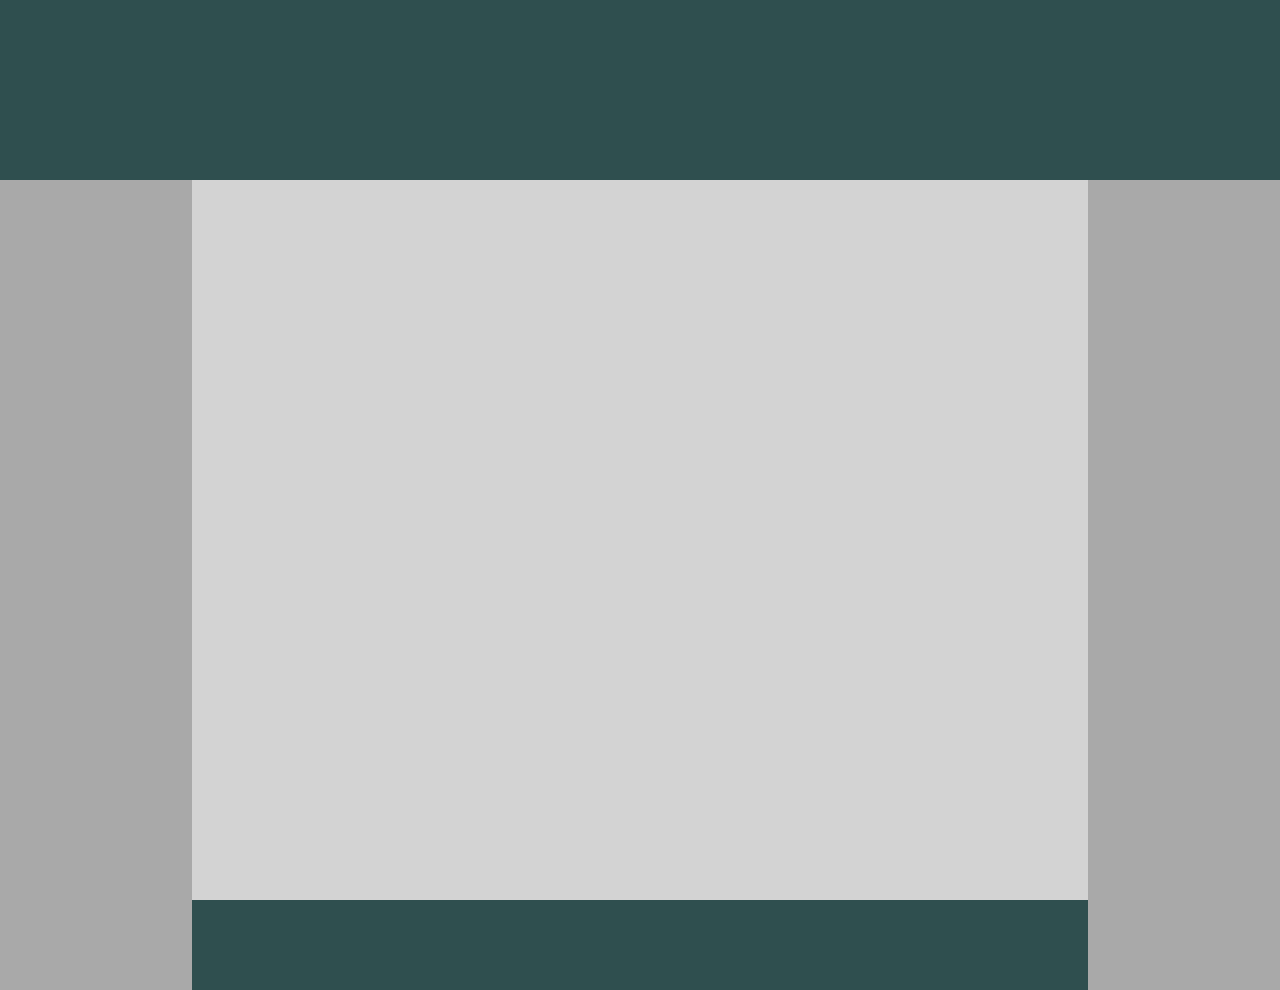
<file: first/index.html>
<!DOCTYPE html>
<html lang="en">
<head>
    <meta charset="UTF-8">
    <meta name="viewport" content="width=device-width, initial-scale=1.0">
    <meta http-equiv="X-UA-Compatible" content="ie=edge">
    <link rel="stylesheet" href="index.css">
    <title>Document</title>
</head>
<body>
    <div class="header"></div>
    <div class="main-content"></div>
    <div class="footer"></div>
</body>
</html>
</file>
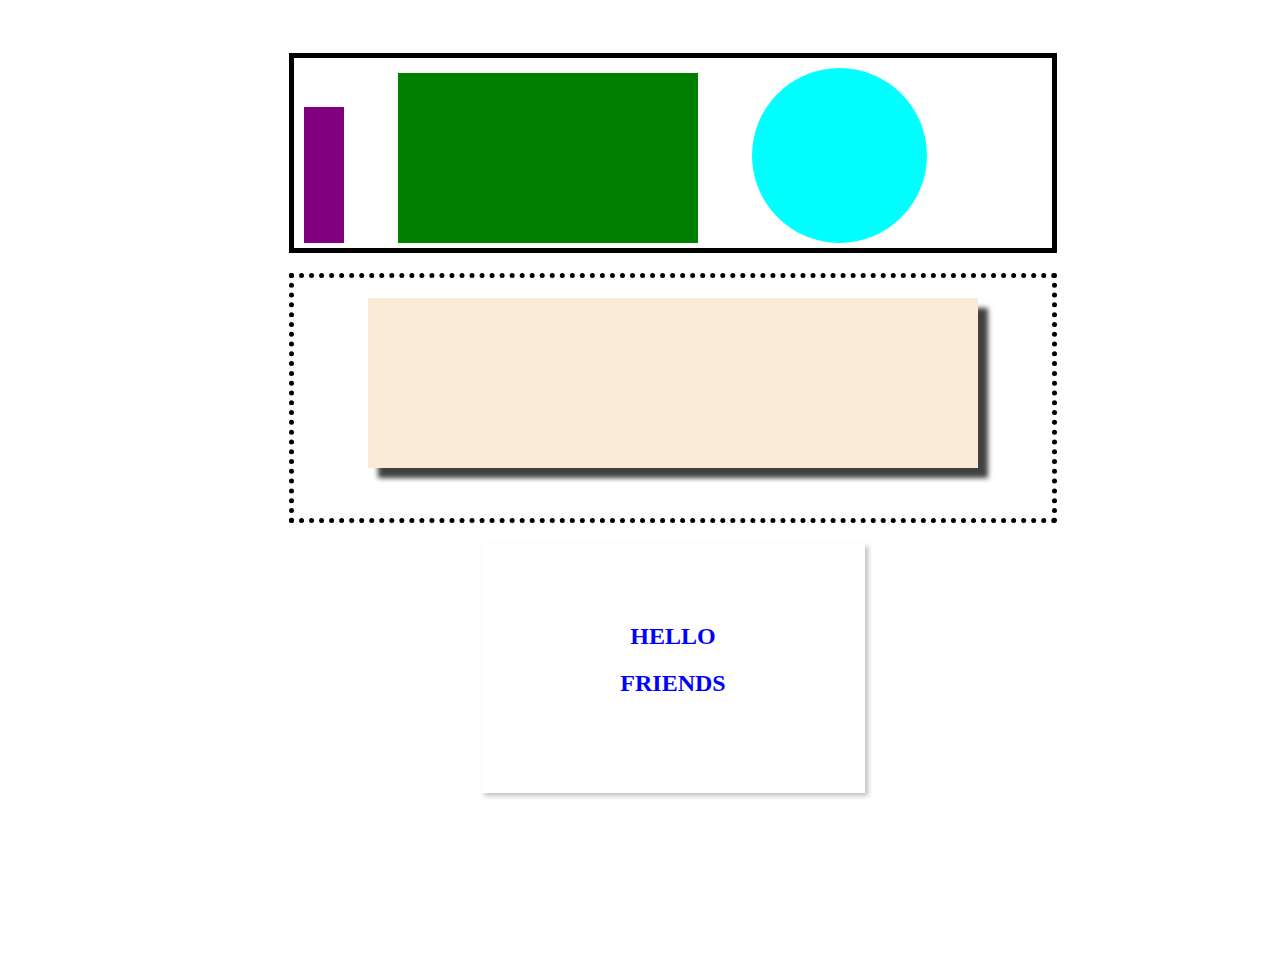
<file: second/index.html>
<!DOCTYPE html>
<html lang="en">
<head>
    <meta charset="UTF-8">
    <meta name="viewport" content="width=device-width, initial-scale=1.0">
    <meta http-equiv="X-UA-Compatible" content="ie=edge">
    <title>Kris' HTML pt 2</title>
    <link rel="stylesheet" href="index.css">
</head>
<body>
    <div class="Top">
        <div class="Purple"></div>
        <div class="Green"></div>
        <div class="Blue"></div>
    </div>
        
    <div class="Mid">
        <div class="Yellow"></div>
    </div>

    <div class="Bottom">
        <h2>HELLO</h2>
        <h2>FRIENDS</h2>
    </div>

</body>
</html>
</file>
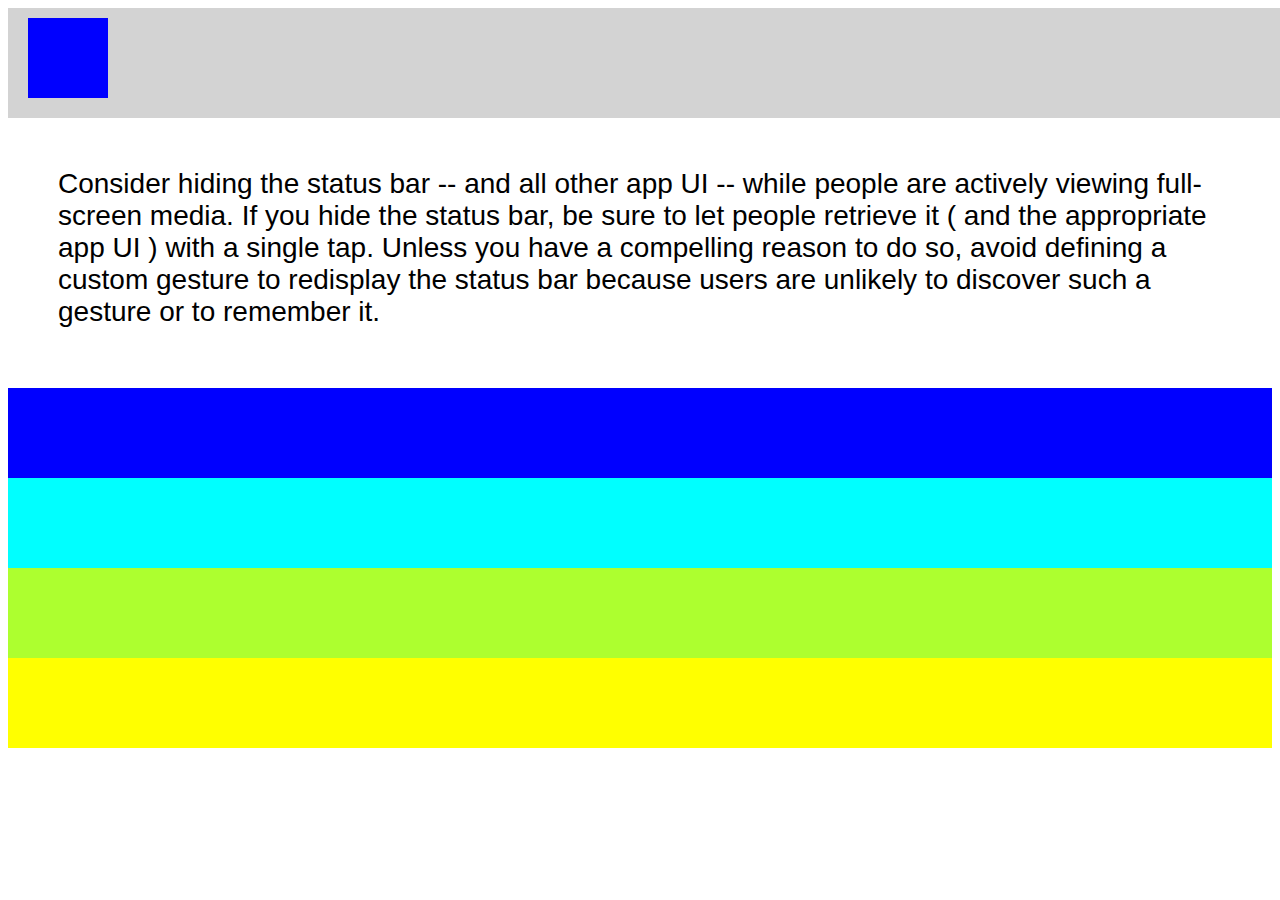
<file: third/index.html>
<!DOCTYPE html>
<html lang="en">
<head>
    <meta charset="UTF-8">
    <meta name="viewport" content="width=device-width, initial-scale=1.0">
    <meta http-equiv="X-UA-Compatible" content="ie=edge">
    <title>Document</title>
    <link rel="stylesheet" href = "index.css">
</head>
<body>
    <div class="topBar">
        <div class="blueSquare"></div>
    </div>
    <div class="text">
        Consider hiding the status bar -- and all other app UI -- while people are actively viewing full-screen media. If you hide the status bar, be sure to let people retrieve it ( and the appropriate app UI ) with a single tap. Unless you have a compelling reason to do so, avoid defining a custom gesture to redisplay the status bar because users are unlikely to discover such a gesture or to remember it.
    </div>
    <div class="blue"></div>
    <div class="cyan"></div>
    <div class="green"></div>
    <div class="yellow"></div>
</body>
</html>
</file>
<file: first/index.css>
body{
    margin:0;
    background-color: darkgray;
    width: 100%;
    height: 100vh;
}
.header{
    width: 100%;
    height: 20vh;
    background-color: darkslategray;
}
.main-content{
    background-color: lightgray;
    margin: auto;
    height: 80vh;
    width: 70vw;
}
.footer{
    background-color: darkslategray;
    height: 10vh;
    width: 70vw;
    margin: auto;
    bottom: 0;
}
</file>
<file: second/index.css>
body {
    width: 100%;
    height: 100vh;
    background-color: white;
    padding: 25px;
}

.Top {
    border: 5px solid black;
    width: 60%;
    height: 200px;
    box-sizing: border-box;
    margin: auto;    
    margin-top: 20px;
    padding: 10px;
}

.Purple {
    background-color: purple;
    width: 40px;
    height: 80%;
    display: inline-block;

}
.Green {
    width: 300px;
    height: 100%;
    background-color: green;
    margin: 0 50px;
    display: inline-block;
}
.Blue {
    background-color: cyan;
    height: 175px;
    width: 175px;
    border-radius: 50%;
    display: inline-block;

}

.Mid {    
    border: 5px dotted black; 
    width: 60%;
    height: 250px;
    display: block;
    box-sizing: border-box;
    margin: auto;
    margin-top: 20px;
    padding: 20px;
}
.Yellow {
    width: 85%;
    height: 85%;
    position: relative;
    box-sizing: border-box;
    background-color: antiquewhite; 
    -webkit-box-shadow: 10px 10px 5px 0px rgba(0,0,0,0.75);
    -moz-box-shadow: 10px 10px 5px 0px rgba(0,0,0,0.75);
    box-shadow: 10px 10px 5px 0px rgba(0,0,0,0.75);
    margin: auto;
}

.Bottom {
    text-align: center;
    width: 30%;
    height: 250px;
    display: block;
    color: blue;
    padding: 60px;
    box-sizing: border-box;
    margin: auto;
    margin-top: 20px;
    -webkit-box-shadow: 3px 3px 5px 0px rgba(0,0,0,0.25);
    -moz-box-shadow: 3px 3px 5px 0px rgba(0,0,0,0.25);
    box-shadow: 3px 3px 5px 0px rgba(0,0,0,0.25);
}
</file>
<file: third/index.css>
div {
    width: 100%;
    height: 10vh;
}

.topBar {
    background-color: lightgray;
    padding: 10px 20px;
}

.blueSquare {
    height: 80px;
    width: 80px;
    background-color: blue;
}

.text {
    height: 30vh;
    width: 100%;
    font-size: 28px;
    font-family: sans-serif;
    padding: 50px;
    box-sizing: border-box;
}

.blue {
    background-color: blue;
}

.cyan {
    background-color: cyan;
}

.green {
    background-color: greenyellow;
}

.yellow {
    background-color: yellow;
}
</file>
